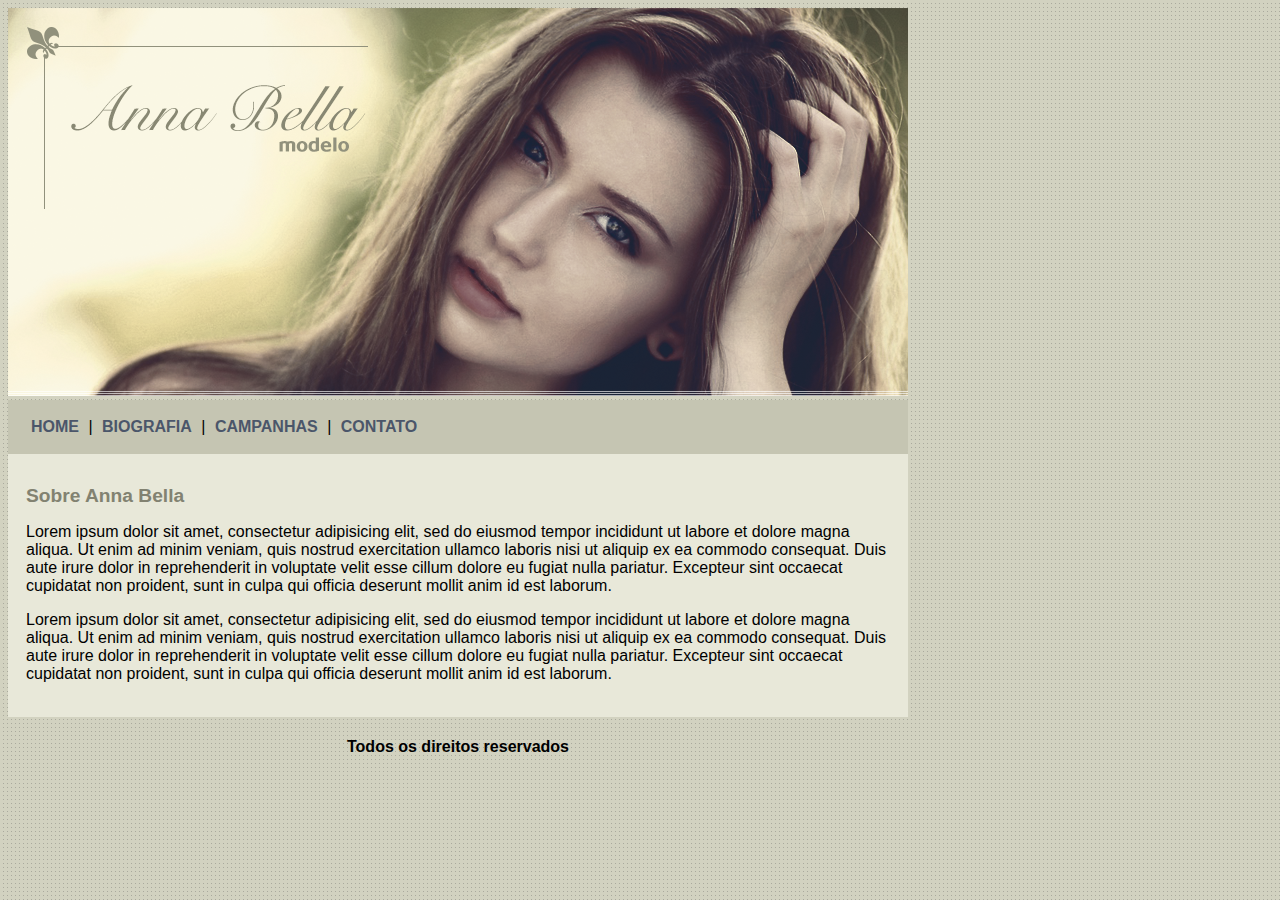
<file: index.html>
<!DOCTYPE html>
<html lang="pt-br">
<head>
	<meta charset="utf-8">
	<meta http-equiv="X-UA-Compatible" content="IE=edge">
	<title>Anna Bella Oficial</title>
	<link rel="stylesheet" href="style.css">
</head>
<body>
	<div id="principal">
		<img src="img/capa.png">

		<div id="menu">
			<a href="#">HOME</a> |
			<a href="biografia.html">BIOGRAFIA</a> |
			<a href="campanhas-publicitarias.html">CAMPANHAS</a> |
			<a href="contato.html">CONTATO</a>
		</div>

		<div id="conteudo">
			<h1>Sobre Anna Bella</h1>

			<p>Lorem ipsum dolor sit amet, consectetur adipisicing elit, sed do eiusmod
			tempor incididunt ut labore et dolore magna aliqua. Ut enim ad minim veniam,
			quis nostrud exercitation ullamco laboris nisi ut aliquip ex ea commodo
			consequat. Duis aute irure dolor in reprehenderit in voluptate velit esse
			cillum dolore eu fugiat nulla pariatur. Excepteur sint occaecat cupidatat non
			proident, sunt in culpa qui officia deserunt mollit anim id est laborum.</p>

			<p>Lorem ipsum dolor sit amet, consectetur adipisicing elit, sed do eiusmod
			tempor incididunt ut labore et dolore magna aliqua. Ut enim ad minim veniam,
			quis nostrud exercitation ullamco laboris nisi ut aliquip ex ea commodo
			consequat. Duis aute irure dolor in reprehenderit in voluptate velit esse
			cillum dolore eu fugiat nulla pariatur. Excepteur sint occaecat cupidatat non
			proident, sunt in culpa qui officia deserunt mollit anim id est laborum.</p>
		</div>
		<div id="rodape">
			<h4 class="centralizar">Todos os direitos reservados</h4>
		</div>
	</div>
</body>
</html>
</file>
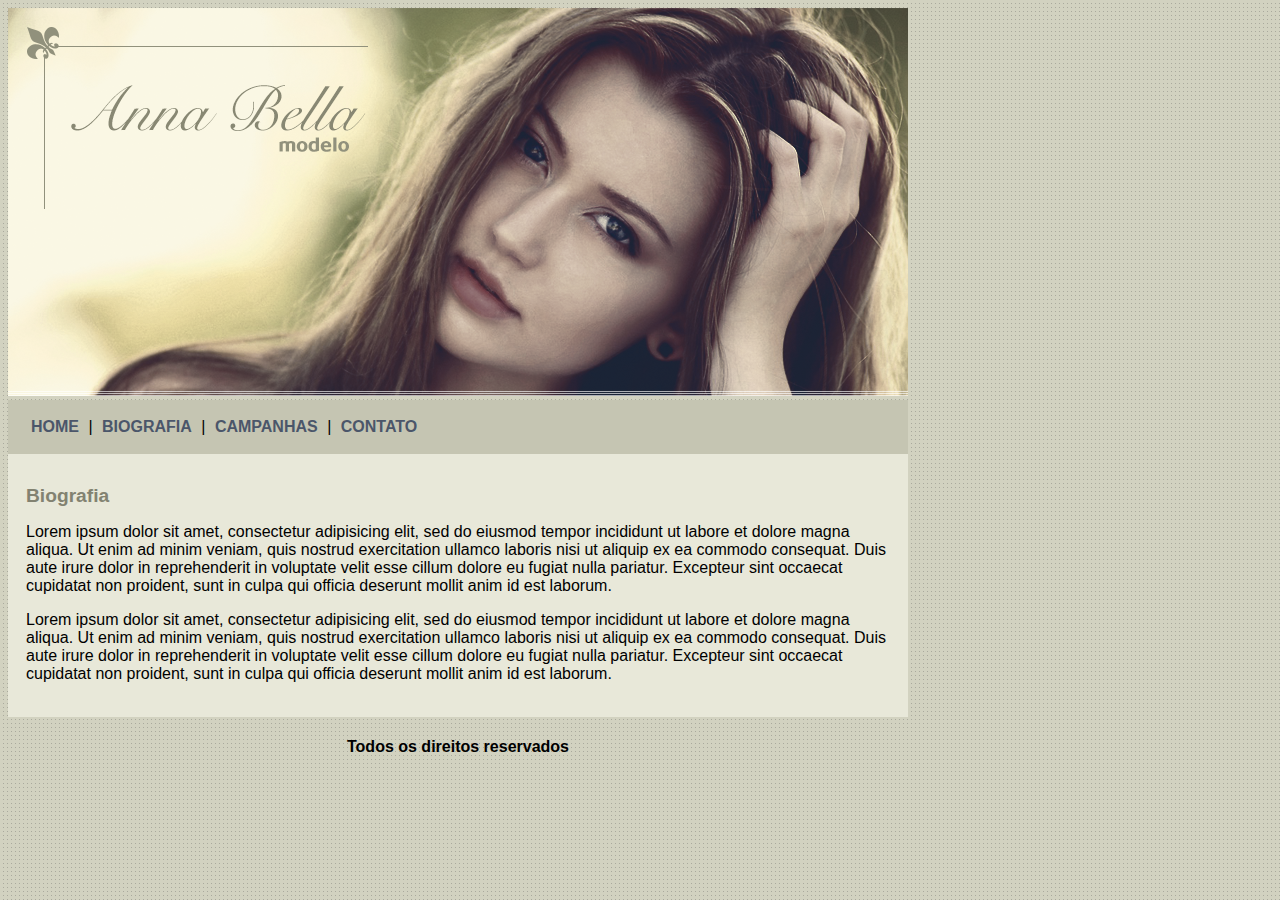
<file: biografia.html>
<!DOCTYPE html>
<html lang="pt-br">
<head>
	<meta charset="utf-8">
	<meta http-equiv="X-UA-Compatible" content="IE=edge">
	<title>Anna Bella - Biografia</title>
	<link rel="stylesheet" href="style.css">
</head>
<body>
	<div id="principal">
		<img src="img/capa.png">

		<div id="menu">
			<a href="index.html">HOME</a> |
			<a href="#">BIOGRAFIA</a> |
			<a href="campanhas-publicitarias.html">CAMPANHAS</a> |
			<a href="contato.html">CONTATO</a>
		</div>

		<div id="conteudo">
			<h1>Biografia</h1>

			<p>Lorem ipsum dolor sit amet, consectetur adipisicing elit, sed do eiusmod
			tempor incididunt ut labore et dolore magna aliqua. Ut enim ad minim veniam,
			quis nostrud exercitation ullamco laboris nisi ut aliquip ex ea commodo
			consequat. Duis aute irure dolor in reprehenderit in voluptate velit esse
			cillum dolore eu fugiat nulla pariatur. Excepteur sint occaecat cupidatat non
			proident, sunt in culpa qui officia deserunt mollit anim id est laborum.</p>

			<p>Lorem ipsum dolor sit amet, consectetur adipisicing elit, sed do eiusmod
			tempor incididunt ut labore et dolore magna aliqua. Ut enim ad minim veniam,
			quis nostrud exercitation ullamco laboris nisi ut aliquip ex ea commodo
			consequat. Duis aute irure dolor in reprehenderit in voluptate velit esse
			cillum dolore eu fugiat nulla pariatur. Excepteur sint occaecat cupidatat non
			proident, sunt in culpa qui officia deserunt mollit anim id est laborum.</p>
		</div>
		<div id="rodape">
			<h4 class="centralizar">Todos os direitos reservados</h4>
		</div>
	</div>
</body>
</html>
</file>
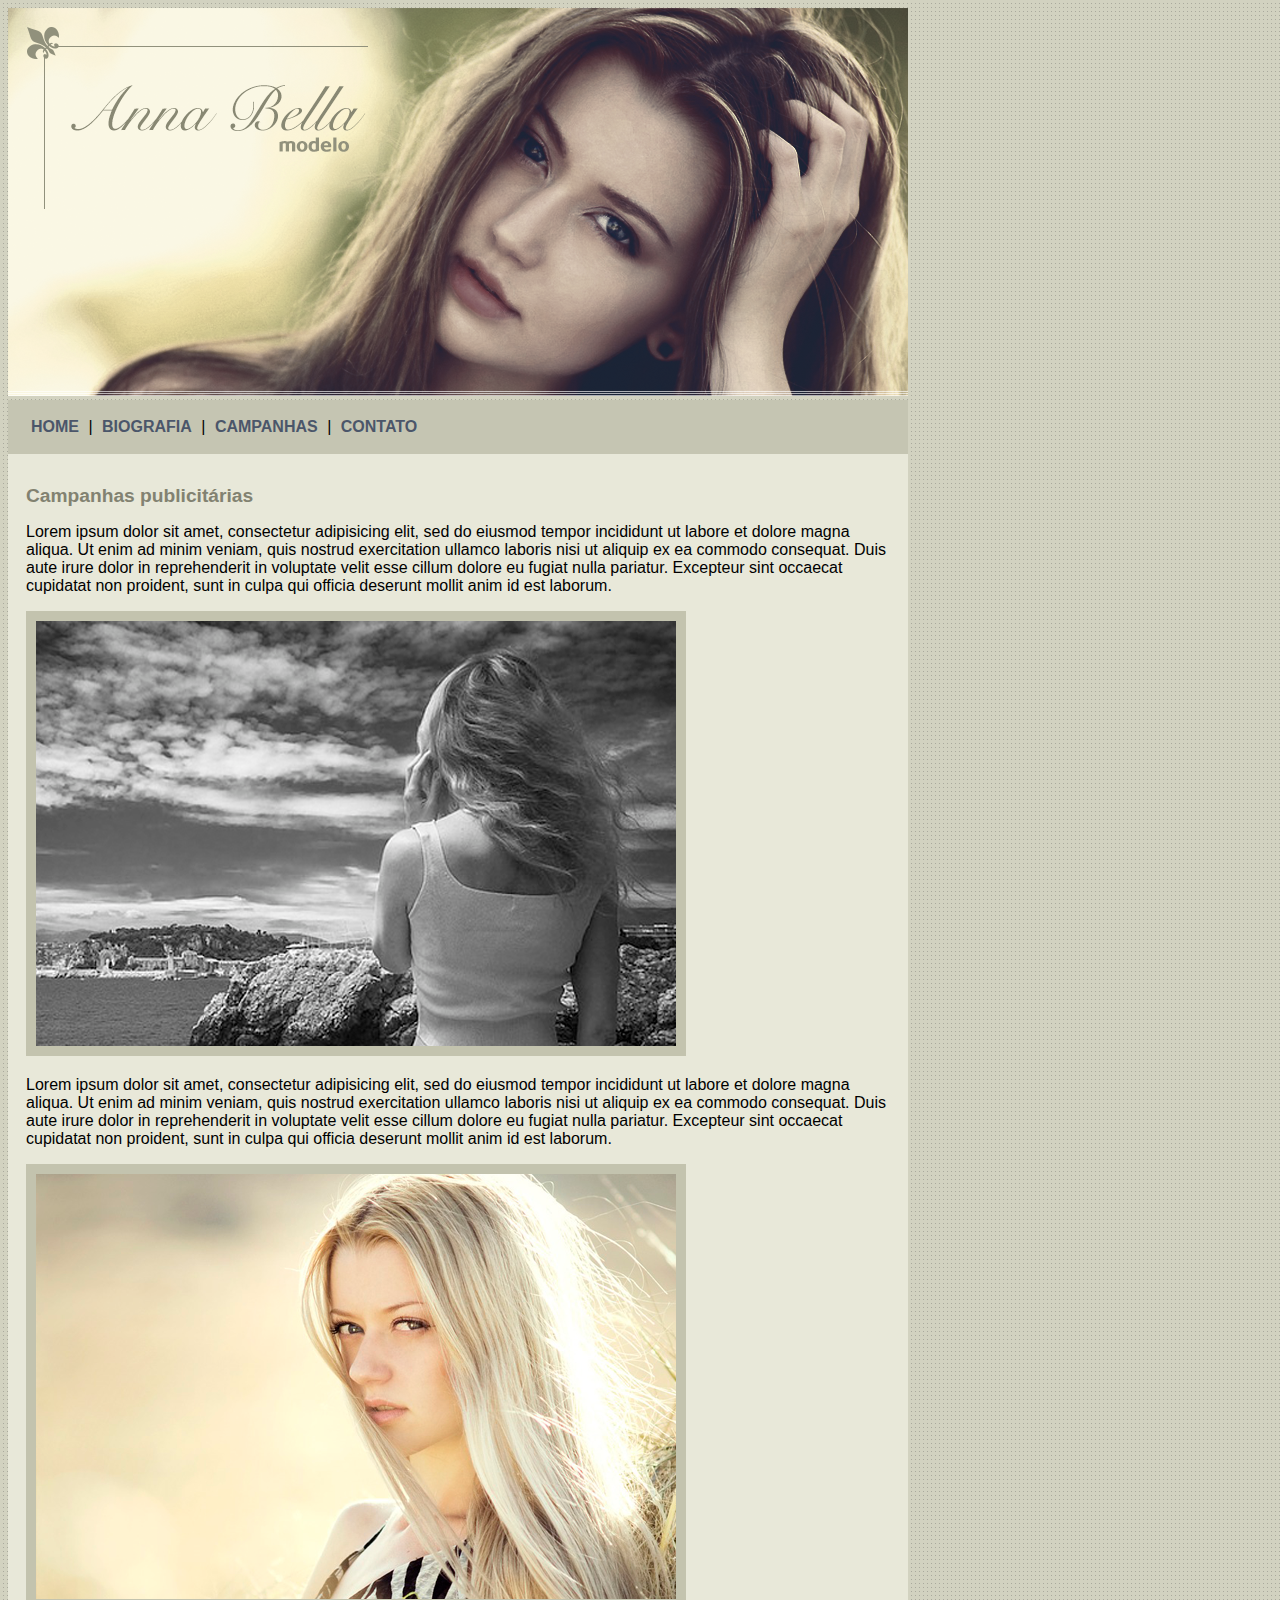
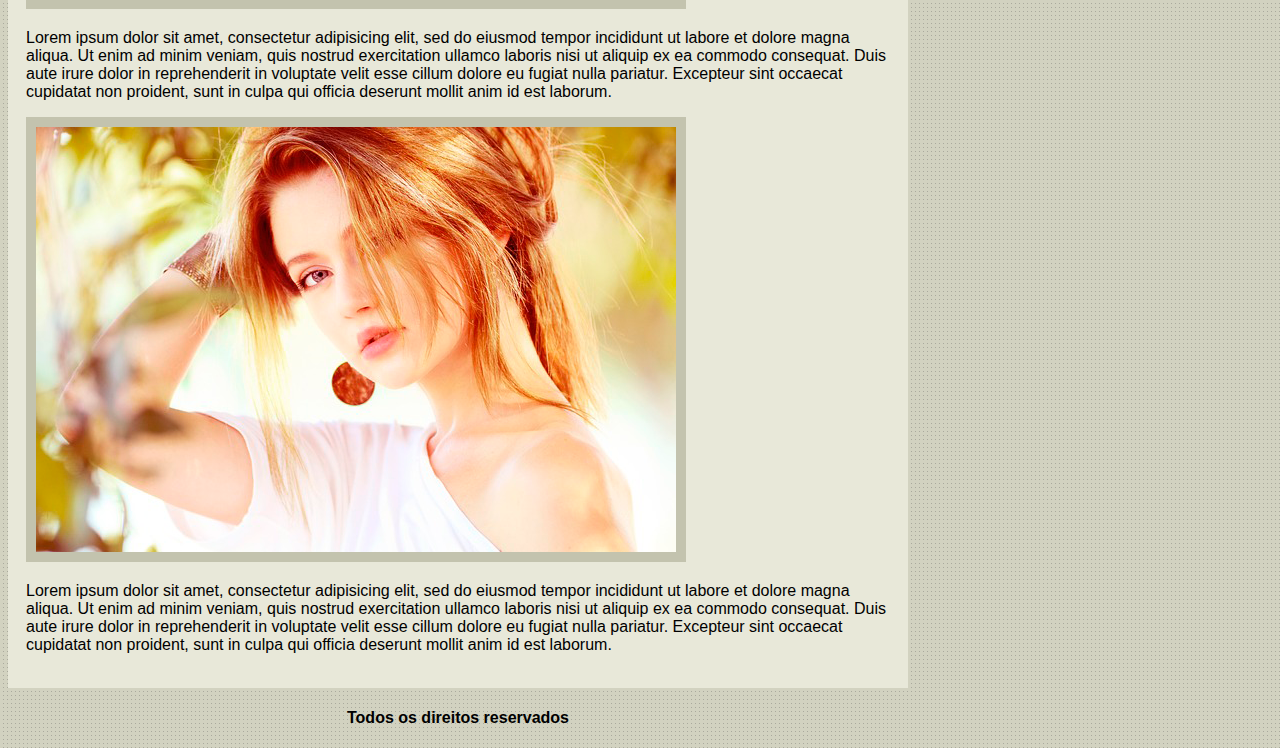
<file: campanhas-publicitarias.html>
<!DOCTYPE html>
<html lang="pt-br">
<head>
	<meta charset="utf-8">
	<meta http-equiv="X-UA-Compatible" content="IE=edge">
	<title>Anna Bella - Campanhas publicitárias</title>
	<link rel="stylesheet" href="style.css">
</head>
<body>
	<div id="principal">
		<img src="img/capa.png">

		<div id="menu">
			<a href="index.html">HOME</a> |
			<a href="biografia.html">BIOGRAFIA</a> |
			<a href="#">CAMPANHAS</a> |
			<a href="contato.html">CONTATO</a>
		</div>

		<div id="conteudo">
			<h1>Campanhas publicitárias</h1>

			<p>Lorem ipsum dolor sit amet, consectetur adipisicing elit, sed do eiusmod
			tempor incididunt ut labore et dolore magna aliqua. Ut enim ad minim veniam,
			quis nostrud exercitation ullamco laboris nisi ut aliquip ex ea commodo
			consequat. Duis aute irure dolor in reprehenderit in voluptate velit esse
			cillum dolore eu fugiat nulla pariatur. Excepteur sint occaecat cupidatat non
			proident, sunt in culpa qui officia deserunt mollit anim id est laborum.</p>

			<img src="img/foto1.png" class="img-campanha">

			<p>Lorem ipsum dolor sit amet, consectetur adipisicing elit, sed do eiusmod
			tempor incididunt ut labore et dolore magna aliqua. Ut enim ad minim veniam,
			quis nostrud exercitation ullamco laboris nisi ut aliquip ex ea commodo
			consequat. Duis aute irure dolor in reprehenderit in voluptate velit esse
			cillum dolore eu fugiat nulla pariatur. Excepteur sint occaecat cupidatat non
			proident, sunt in culpa qui officia deserunt mollit anim id est laborum.</p>

			<img src="img/foto2.png" class="img-campanha">

			<p>Lorem ipsum dolor sit amet, consectetur adipisicing elit, sed do eiusmod
			tempor incididunt ut labore et dolore magna aliqua. Ut enim ad minim veniam,
			quis nostrud exercitation ullamco laboris nisi ut aliquip ex ea commodo
			consequat. Duis aute irure dolor in reprehenderit in voluptate velit esse
			cillum dolore eu fugiat nulla pariatur. Excepteur sint occaecat cupidatat non
			proident, sunt in culpa qui officia deserunt mollit anim id est laborum.</p>

			<img src="img/foto3.png" class="img-campanha">

			<p>Lorem ipsum dolor sit amet, consectetur adipisicing elit, sed do eiusmod
			tempor incididunt ut labore et dolore magna aliqua. Ut enim ad minim veniam,
			quis nostrud exercitation ullamco laboris nisi ut aliquip ex ea commodo
			consequat. Duis aute irure dolor in reprehenderit in voluptate velit esse
			cillum dolore eu fugiat nulla pariatur. Excepteur sint occaecat cupidatat non
			proident, sunt in culpa qui officia deserunt mollit anim id est laborum.</p>
		</div>
		<div id="rodape">
			<h4 class="centralizar">Todos os direitos reservados</h4>
		</div>
	</div>
</body>
</html>
</file>
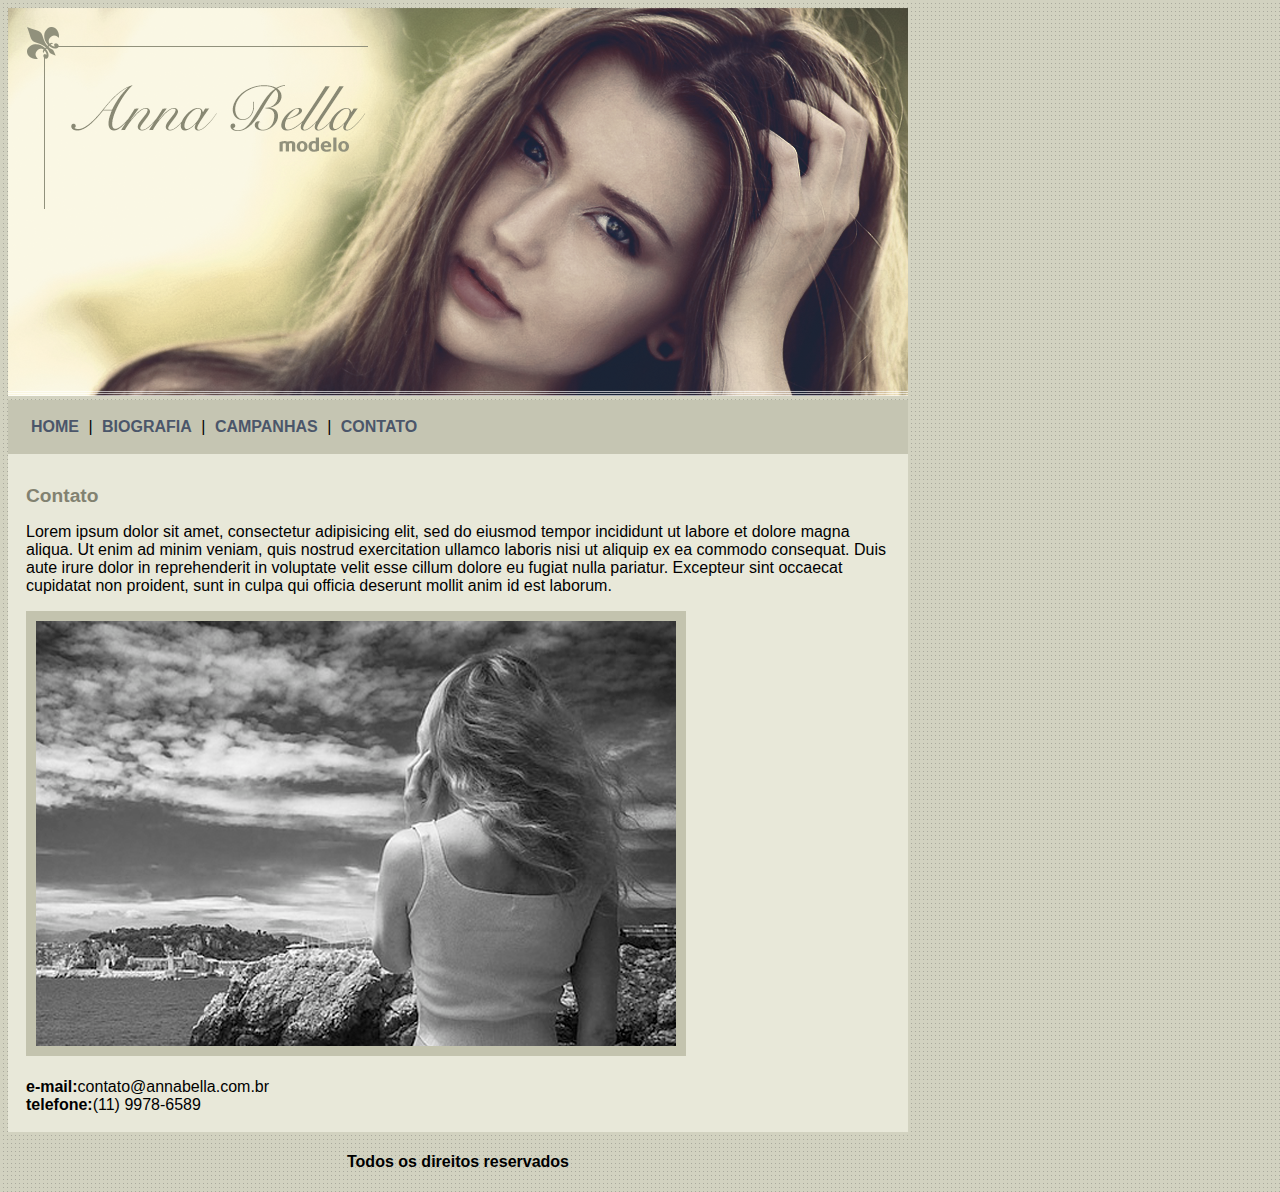
<file: contato.html>
<!DOCTYPE html>
<html lang="pt-br">
<head>
	<meta charset="utf-8">
	<meta http-equiv="X-UA-Compatible" content="IE=edge">
	<title>Anna Bella - Contato</title>
	<link rel="stylesheet" href="style.css">
</head>
<body>
	<div id="principal">
		<img src="img/capa.png">

		<div id="menu">
			<a href="index.html">HOME</a> |
			<a href="biografia.html">BIOGRAFIA</a> |
			<a href="campanhas-publicitarias.html">CAMPANHAS</a> |
			<a href="#">CONTATO</a>
		</div>

		<div id="conteudo">
			<h1>Contato</h1>

			<p>Lorem ipsum dolor sit amet, consectetur adipisicing elit, sed do eiusmod
			tempor incididunt ut labore et dolore magna aliqua. Ut enim ad minim veniam,
			quis nostrud exercitation ullamco laboris nisi ut aliquip ex ea commodo
			consequat. Duis aute irure dolor in reprehenderit in voluptate velit esse
			cillum dolore eu fugiat nulla pariatur. Excepteur sint occaecat cupidatat non
			proident, sunt in culpa qui officia deserunt mollit anim id est laborum.</p>

			<img src="img/foto1.png" class="img-campanha">

			<div>
				<br>
				<strong>e-mail:</strong>contato@annabella.com.br<br><strong>telefone:</strong>(11) 9978-6589
			</div>
		</div>
		<div id="rodape">
			<h4 class="centralizar">Todos os direitos reservados</h4>
		</div>
	</div>
</body>
</html>
</file>
<file: style.css>
body{
	 background: #d2d2c1 url('img/fundo.png');
	 font: 16px Arial, Helvetica, sans-serif;
}

#principal{
	width: 900px;
}

#menu{
	background: #c5c5b2;
	padding: 18px;
}

#conteudo{
	background: #e8e8d9;
	padding: 18px;
}

a{
	color: #4b566a;
	text-decoration: none;
	font-weight: bold;
	padding: 5px;
}

.centralizar{
	text-align: center;
}

h1{
	color: #828271;
	font-size: 1.2em;
}

.img-campanha{
	border: 10px solid #c3c3ae;
}
</file>
